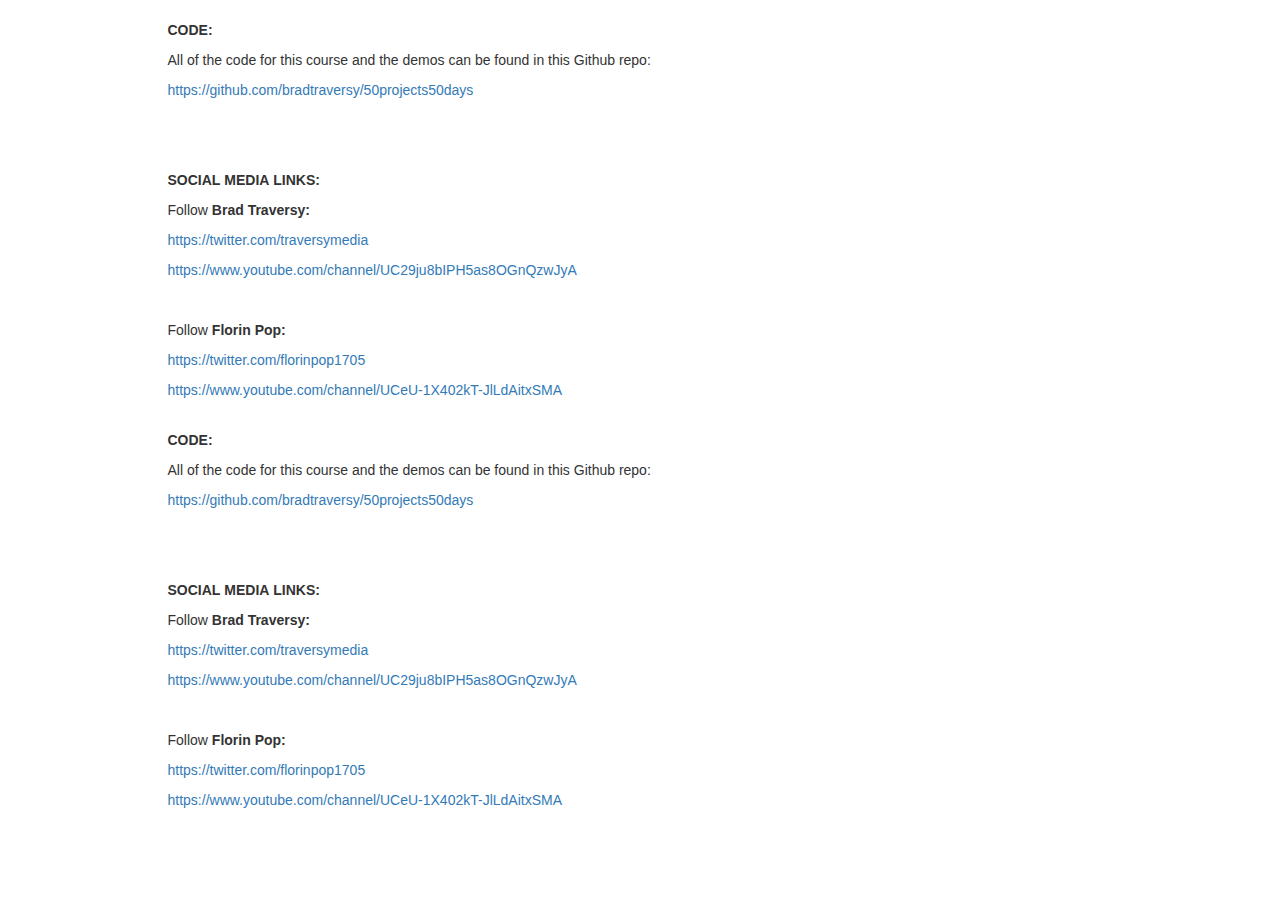
<file: Day0/index.html>
<html>

<head>
    <link href="https://maxcdn.bootstrapcdn.com/bootstrap/3.3.7/css/bootstrap.min.css" rel="stylesheet"
        integrity="sha384-BVYiiSIFeK1dGmJRAkycuHAHRg32OmUcww7on3RYdg4Va+PmSTsz/K68vbdEjh4u" crossorigin="anonymous">
    <title>004 Course Projects Code & Demos</title>
</head>

<body>
    <div class="container">
        <div class="row">
            <div class="col-md-10 col-md-offset-1">
                <p class="lead">
                <p><strong>CODE:</strong></p>
                <p>All of the code for this course and the demos can be found in this Github repo:</p>
                <p><a href="https://github.com/bradtraversy/50projects50days" rel="noopener noreferrer"
                        target="_blank">https://github.com/bradtraversy/50projects50days</a></p>
                <p><br></p>
                <p><br></p>
                <p><strong>SOCIAL&nbsp;MEDIA&nbsp;LINKS:</strong></p>
                <p>Follow <strong>Brad Traversy:</strong></p>
                <p><a href="https://twitter.com/traversymedia" rel="noopener noreferrer"
                        target="_blank">https://twitter.com/traversymedia</a></p>
                <p><a href="https://www.youtube.com/channel/UC29ju8bIPH5as8OGnQzwJyA" rel="noopener noreferrer"
                        target="_blank">https://www.youtube.com/channel/UC29ju8bIPH5as8OGnQzwJyA</a></p>
                <p><br></p>
                <p>Follow <strong>Florin Pop:</strong></p>
                <p><a href="https://twitter.com/florinpop1705" rel="noopener noreferrer"
                        target="_blank">https://twitter.com/florinpop1705</a></p>
                <p><a href="https://www.youtube.com/channel/UCeU-1X402kT-JlLdAitxSMA" rel="noopener noreferrer"
                        target="_blank">https://www.youtube.com/channel/UCeU-1X402kT-JlLdAitxSMA</a></p>
                </p>
            </div>
        </div>
    </div>
    <script src="https://maxcdn.bootstrapcdn.com/bootstrap/3.3.7/js/bootstrap.min.js"
        integrity="sha384-Tc5IQib027qvyjSMfHjOMaLkfuWVxZxUPnCJA7l2mCWNIpG9mGCD8wGNIcPD7Txa"
        crossorigin="anonymous"></script>
</body>

</html>
<html>

<head>
    <link href="https://maxcdn.bootstrapcdn.com/bootstrap/3.3.7/css/bootstrap.min.css" rel="stylesheet"
        integrity="sha384-BVYiiSIFeK1dGmJRAkycuHAHRg32OmUcww7on3RYdg4Va+PmSTsz/K68vbdEjh4u" crossorigin="anonymous">
    <title>004 Course Projects Code & Demos</title>
</head>

<body>
    <div class="container">
        <div class="row">
            <div class="col-md-10 col-md-offset-1">
                <p class="lead">
                <p><strong>CODE:</strong></p>
                <p>All of the code for this course and the demos can be found in this Github repo:</p>
                <p><a href="https://github.com/bradtraversy/50projects50days" rel="noopener noreferrer"
                        target="_blank">https://github.com/bradtraversy/50projects50days</a></p>
                <p><br></p>
                <p><br></p>
                <p><strong>SOCIAL&nbsp;MEDIA&nbsp;LINKS:</strong></p>
                <p>Follow <strong>Brad Traversy:</strong></p>
                <p><a href="https://twitter.com/traversymedia" rel="noopener noreferrer"
                        target="_blank">https://twitter.com/traversymedia</a></p>
                <p><a href="https://www.youtube.com/channel/UC29ju8bIPH5as8OGnQzwJyA" rel="noopener noreferrer"
                        target="_blank">https://www.youtube.com/channel/UC29ju8bIPH5as8OGnQzwJyA</a></p>
                <p><br></p>
                <p>Follow <strong>Florin Pop:</strong></p>
                <p><a href="https://twitter.com/florinpop1705" rel="noopener noreferrer"
                        target="_blank">https://twitter.com/florinpop1705</a></p>
                <p><a href="https://www.youtube.com/channel/UCeU-1X402kT-JlLdAitxSMA" rel="noopener noreferrer"
                        target="_blank">https://www.youtube.com/channel/UCeU-1X402kT-JlLdAitxSMA</a></p>
                </p>
            </div>
        </div>
    </div>
    <script src="https://maxcdn.bootstrapcdn.com/bootstrap/3.3.7/js/bootstrap.min.js"
        integrity="sha384-Tc5IQib027qvyjSMfHjOMaLkfuWVxZxUPnCJA7l2mCWNIpG9mGCD8wGNIcPD7Txa"
        crossorigin="anonymous"></script>
</body>

</html>
</file>
